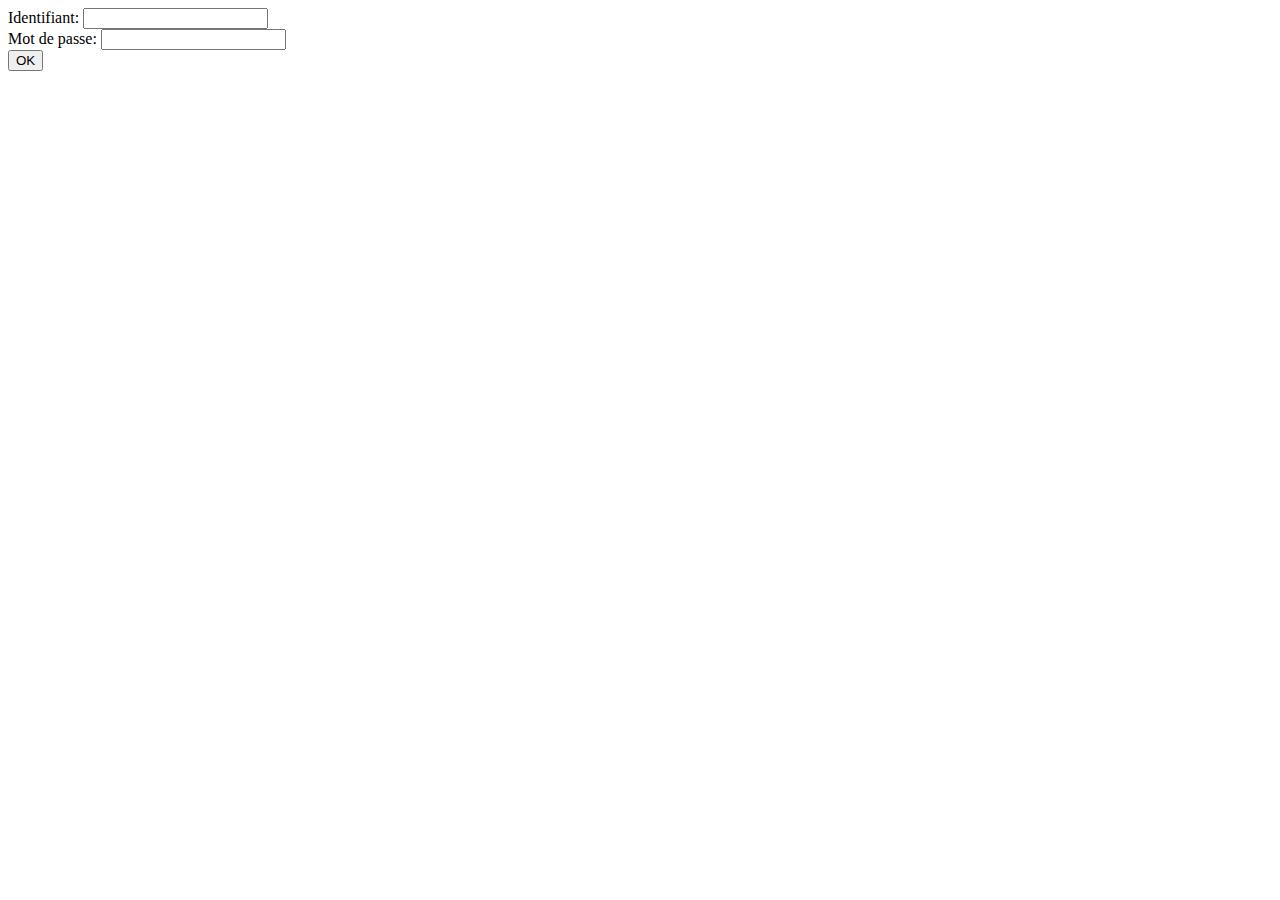
<file: d04-PHP-WEB/ex01/index.html>
<html><body>
    
    <form name="create.php" action="create.php" method="POST">
       Identifiant: <input type = "text" name="login" value="" />
       <br />
       Mot de passe: <input type = "password" name="passwd" value=""/>
       <br />
       <input type = "submit" name="submit" value="OK"/>
    </form>
 </body></html>
</file>
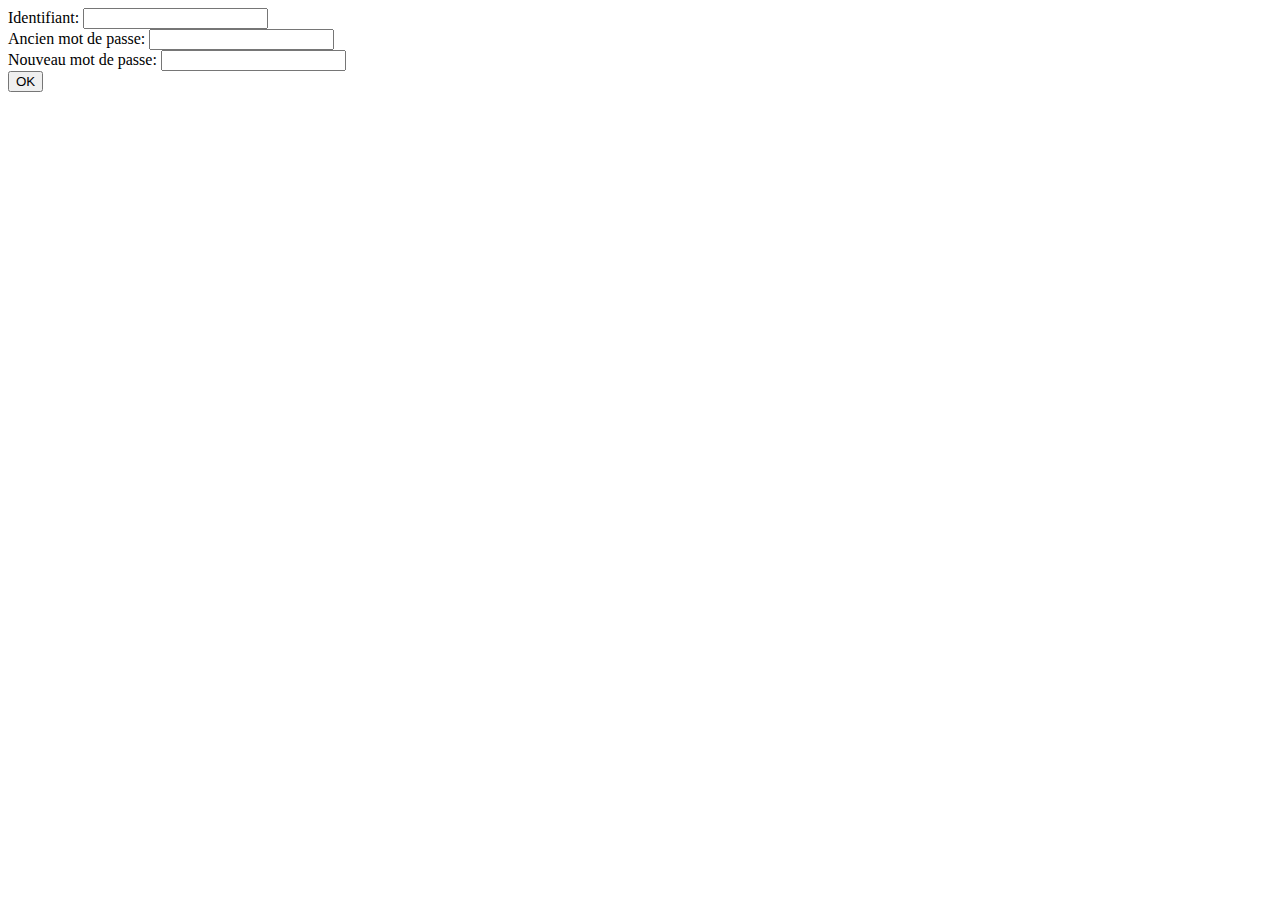
<file: d04-PHP-WEB/ex02/index.html>
<html><body>
    <form name="modif.php" action="modif.php" method="POST">
       Identifiant: <input type="text" name="login" value="" />
       <br />
       Ancien mot de passe: <input type="password" name="oldpw" value=""/>
       <br />
       Nouveau mot de passe: <input type="password" name="newpw" value=""/>
       <br />
       <input type = "submit" name="submit" value="OK"/>
    </form>
 </body></html>
</file>
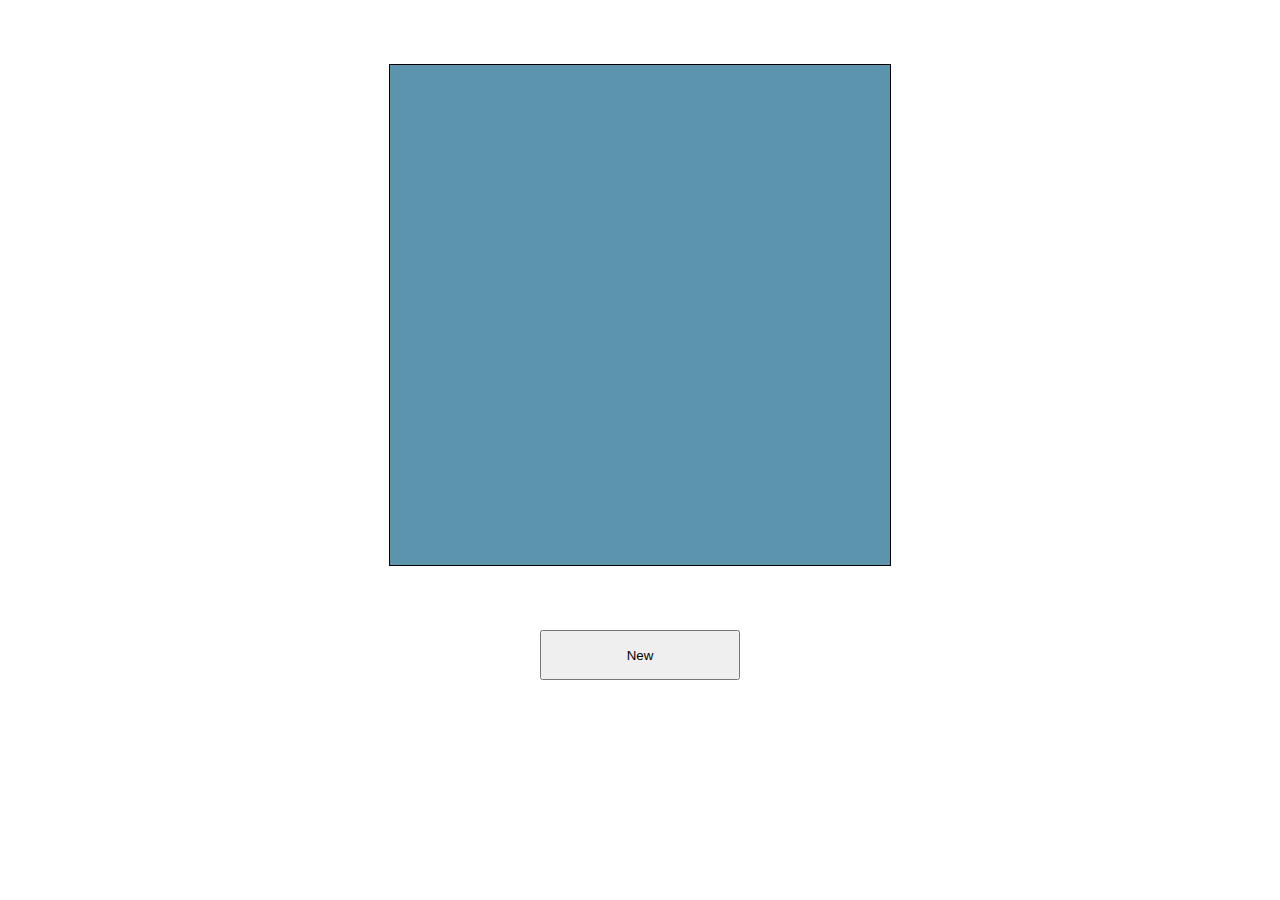
<file: d09-JS/ex02/index.html>
<!DOCTYPE html>
<html lang="en" utf>
<meta charset="UTF-8">
<head>
<script src="todo.js"></script>
<style>
    #ft_list{
        height: 500px;
        border: 1px solid black;
        background-color: rgb(93, 148, 173);
        width: 500px;
        margin: 5vw auto;
    }
    #ft_list div
    {
        margin: 1px 0;
        height: 40px;
        background: rgb(186, 241, 241);
    }
     #new
     {
         height: 50px;
         width: 200px;
         margin: auto;
         display: block;
     }
</style>
</head>
<body onload="getCookies()">
    <div id="ft_list" ></div>
    <button id="new" onclick="newTodo()" name="new">New</button>
</body>
</html>
</file>
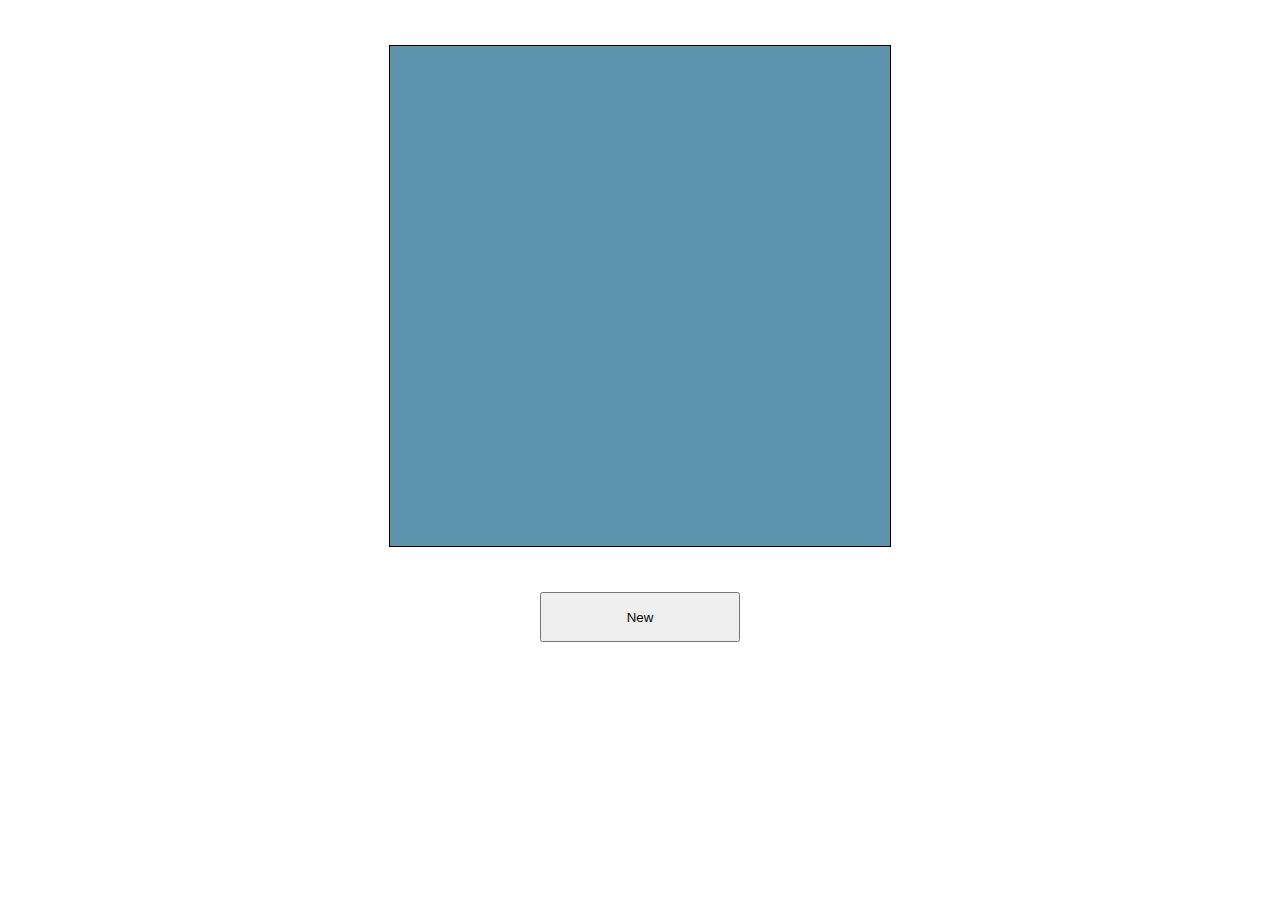
<file: d09-JS/ex03/ex02bis/index.html>
<!DOCTYPE html>
<html lang="en" utf>
<meta charset="UTF-8">
<head>
        <script type="text/javascript" src="https://ajax.googleapis.com/ajax/libs/jquery/2.1.3/jquery.min.js"></script>
<style>
    #ft_list{
        height: 500px;
        border: 1px solid black;
        background-color: rgb(93, 148, 173);
        width: 500px;
        margin: 5vh auto;
    }
    #ft_list div
    {
        margin: 1px 0;
        height: 40px;
        background: rgb(186, 241, 241);
    }
     #new
     {
         height: 50px;
         width: 200px;
         margin: auto;
         display: block;
     }
</style>
</head>
<body onload="">
    <div id="ft_list" ></div>
    <button id="new" name="new">New</button>
    <script src="todo.js"></script>
</body>
</html>
</file>
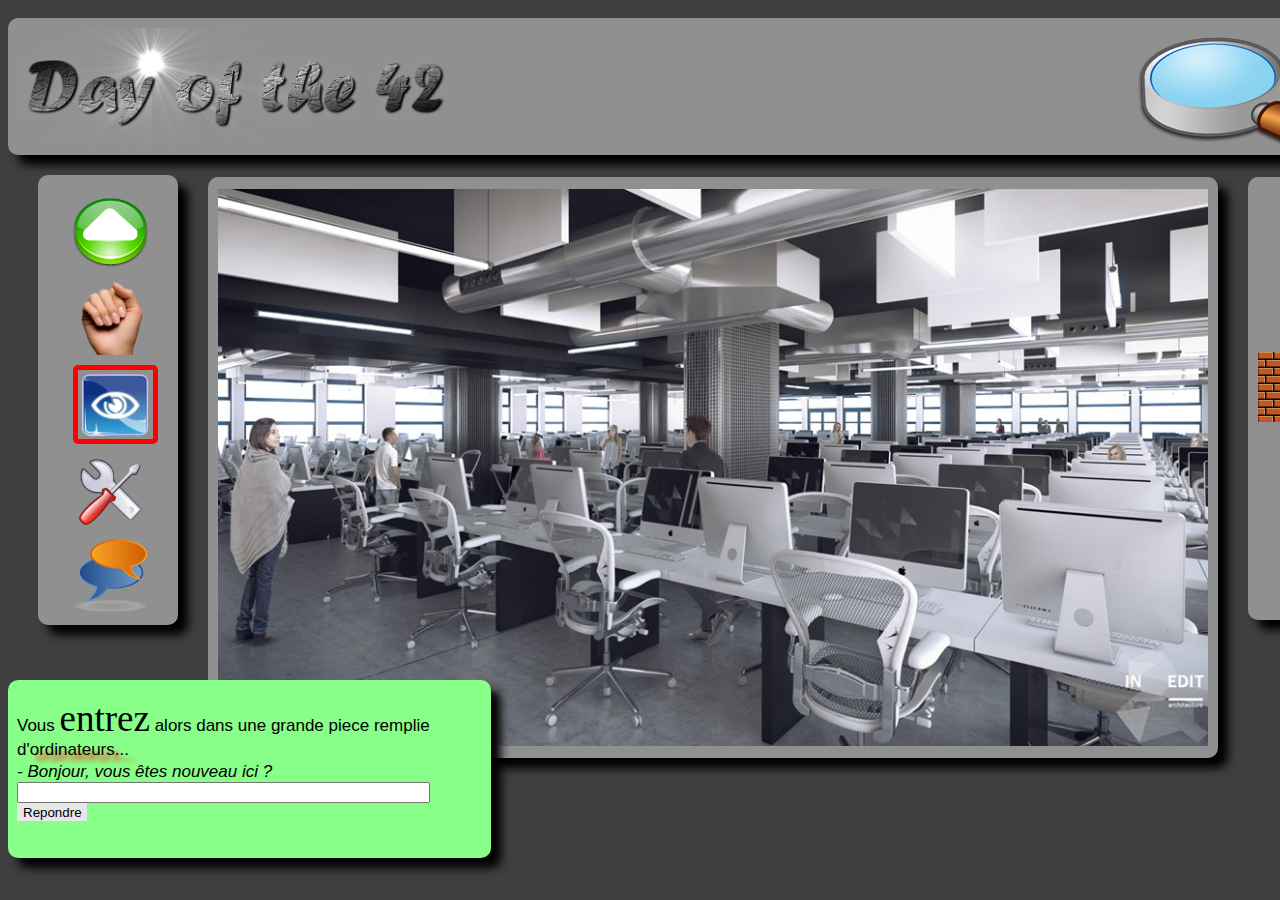
<file: d00-HTML-CSS/ex02/doft.html>
<html>
    <head>
        <meta charset="UTF-8">
        <link rel="stylesheet" href="doft.css">
    </head>
    <body>
        <div class=all>
            <header class="rounded shadow">
                <img src="resources/day_of_the_42.png">
                <div class=Top_right>
                    <img src=resources/loupe.png class="loupe">
                    <a href="https://www.disney.com"><img src=resources/reload.png title="Recommencer au début" width="20" height="20" class="reload"></a>
                    <a href="https://www.relaischateaux.com"><img src=resources/close.gif title="Déconnecter" class="deconnecter"></a>
                </div>
            </header>
            <div class=middle>
                <div class="left_menu rounded shadow">
                    <a href=#><img src=resources/arrow.png title=“Avancer”></a>
                    <a href=#><img src=resources/main.png title=“Prendre”></a>
                    <a href=#><img src=resources/oeil.png title="Regarder" class="oeil"></a>
                    <a href=#><img src=resources/outil.png title=“Utiliser”></a>
                    <a href=#><img src=resources/chat-icon.png title=“Parler”></a>
                </div>
                <div class="middle_menu rounded shadow">
                    <img src="resources/cluster.jpg" class="cluster" title="cluster" usemap="#Map">
                </div>

                <div class="rounded shadow right_menu">
                    <img src=resources/book.png title=“book” class="book">
					<img src=resources/towel.png title=“towel” class="towel">
					<div class="brick" title="brick"></div>
				</div>
			</div>
			<div class="greenbox rounded shadow">
				<p class=firstpar>Vous <span class="bold">entrez</span> alors dans une grande piece remplie d'<span class=textshadow>ordinateurs...</p>
				<p class="italic secondpar">- Bonjour, vous êtes nouveau ici ?</p>
				<form action="">
					<input type="text" id="txt">
					<input type="submit" value="Repondre" id="btn">
				</form>
			</div>
		</div>
		<map name="Map" id="Map">
			<area alt="" title="" href="https://www.apple.com" shape="rect" coords="803,446,1006,325" />
			<area alt="" title="" href="https://www.ikea.com" title="" shape="rect" coords="323,327,475,561" />
		</map>
    </body>
</html>
</file>
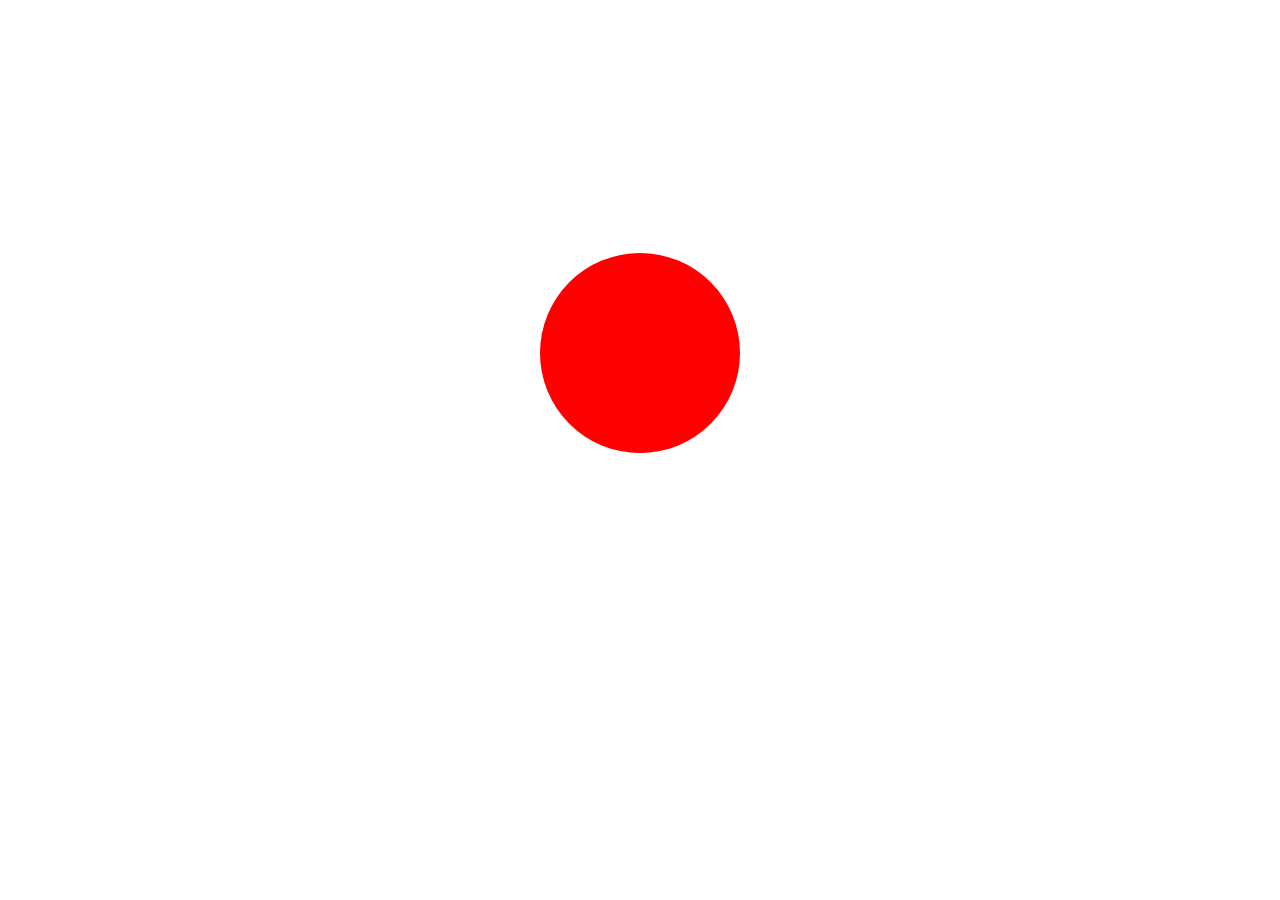
<file: d09-JS/ex00/balloon.html>
<!DOCTYPE html>
<html>
<head>
    <meta charset="utf-8" />
    <title>Balloon</title>
    <style>
        div.ballon_css{
            width: 200px;
            height: 200px;
            background-color: #ff0000;
            border-radius: 50%;
            margin: auto;
            margin-top: 20%;
            transition: all 0.3s ease;
        }
    </style>
</head>
<body>
    <div class="ballon_css" id="ballon_js"></div>
    <script>
        var color = ['#ff0000','#00ff00','#0000ff'];
        var color_index = 0;
        var ballon;
        var size = 200;

        function on_click(){
            size = size + 10;
            if (size > 420) {
                size = 200;
                color_index = 0;
            }
            color_index++;
            if (color_index > 2){
                color_index = 0;
            }
            UpdateBallon();
        }

        function on_leave(){
            size = size - 5;
            if (size < 200)
                size =200;
            color_index--;
            if (color_index < 0)
                color_index = 2; 
            UpdateBallon();
        }

        function UpdateBallon(){
            ballon.style.width = size+'px';
            ballon.style.height = size+'px';
            ballon.style.backgroundColor = color[color_index];
        }

        ballon = document.querySelector("#ballon_js");
        ballon.addEventListener("click", on_click);
        ballon.addEventListener("mouseleave", on_leave);
    </script>
</body>
</html>
</file>
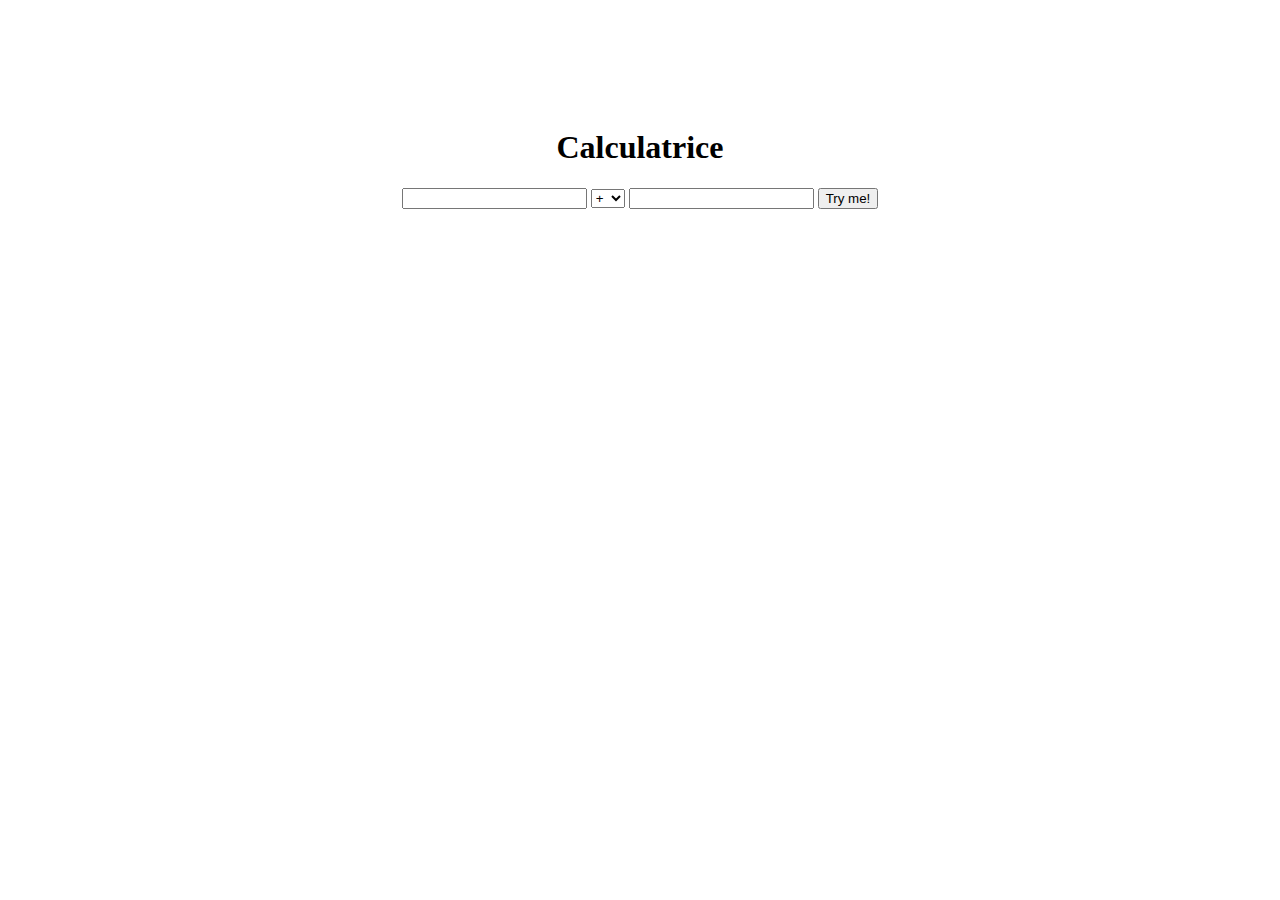
<file: d09-JS/ex01/calc.html>
<!DOCTYPE html>
<html>
<head>
    <meta charset="utf-8" />
    <title>Calculatrice</title>
    <style>
        .calcul{
            text-align: center;
            padding: 100px;
        }
        h1{
            color: rgb(0, 0, 0);
        }
    </style>
</head>
<body>
    <div class="calcul">
        <h1>Calculatrice</h1>
        <div >
            <input type="text" id="nbr1" value="">
            <select id="op">
                <option value="add">+</option>
                <option value="min">-</option>
                <option value="mul">×</option>
                <option value="div">÷</option>
                <option value="mod">%</option>
            </select>
            <input type="text" id="nbr2" value="">
            <button id="calc">Try me!</button>
        </div>
    </div>
    <script>
        var nbr1;
        var nbr2;
        var op;
        var calc;

        function ft_check(nb1, nb2){
            if (nb1 >= 0 && nb2 >= 0)
                return true;
            return false;
        }

        function calculate(){
            var nb1 = Number(nbr1.value);
            var nb2 = Number(nbr2.value);
            if (!ft_check(nb1, nb2)){
                alert('Error :(');
                return ;
            }
            switch (op.value) {
                case ("add"):
                    show(nb1 + nb2);
                    break;
                case ("min"):
                    show(nb1 - nb2);
                    break;
                case ("mul"):
                    show(nb1 * nb2);
                    break;
                case ("div"):
                    if (nb2 == 0)
                        show("It’s over 9000!");
                    else
                        show(nb1 / nb2);
                    break;
                case ("mod"):
                    if (nb2 == 0)
                        show("It’s over 9000!");
                    else
                        show(nb1 % nb2);
                    break;
                default:
                    show("Error :(");
            }
        }

        function show(result)
        {
            alert(result);
            console.log(result);
        }
        function ShowAlert()
        {
            alert('Please, use me...');
        }

        nbr1 = document.getElementById("nbr1");
        nbr2 = document.getElementById("nbr2");
        op = document.getElementById("op");
        calc = document.getElementById("calc");
        calc.addEventListener("click", calculate);
        window.setInterval(ShowAlert, 30000);
    </script>
</body>
</html>
</file>
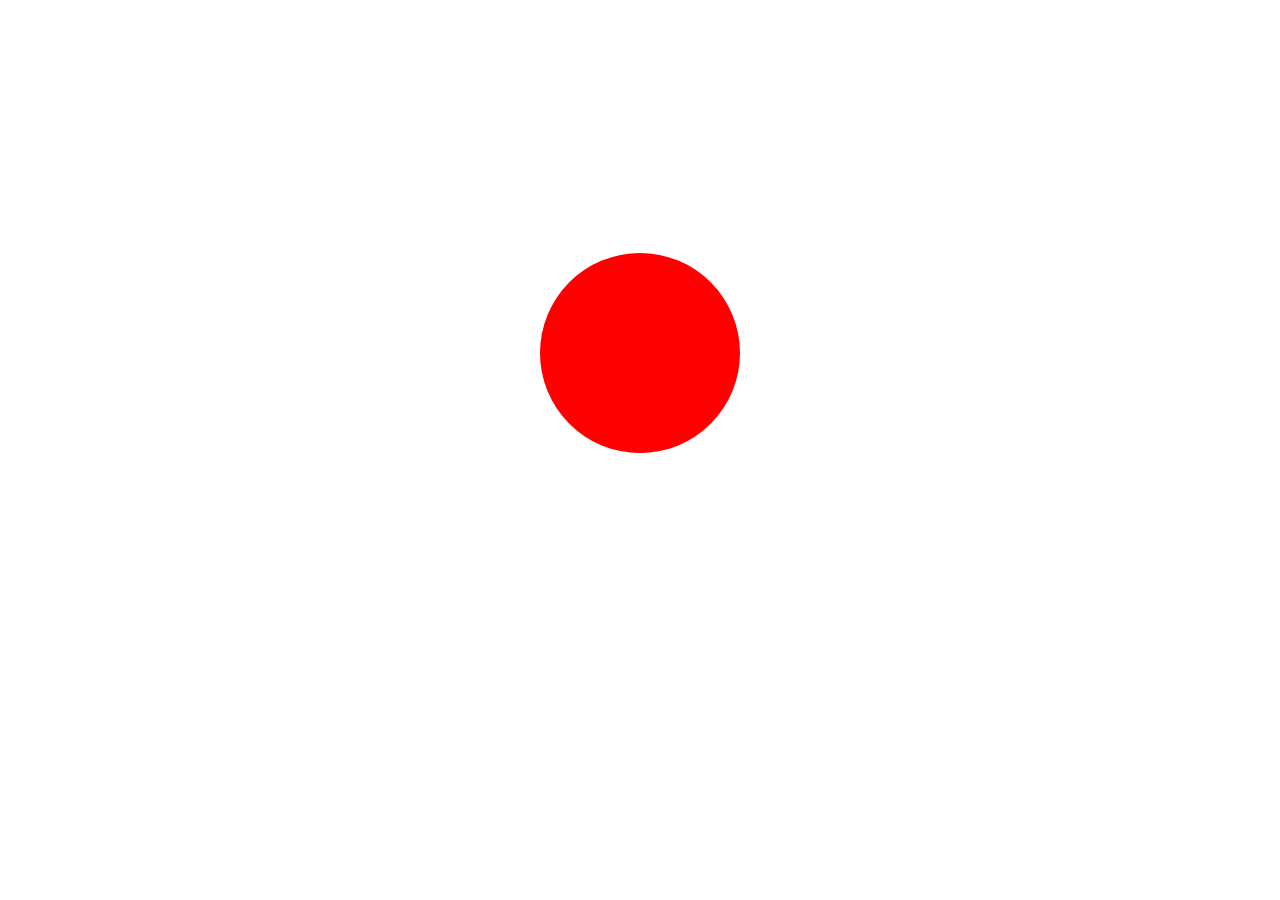
<file: d09-JS/ex03/ex00bis/balloon.html>
<!DOCTYPE html>
<html>
<head>
    <meta charset="utf-8" />
    <script type="text/javascript" src="https://ajax.googleapis.com/ajax/libs/jquery/2.1.3/jquery.min.js"></script>
    <title>Balloon</title>
    <style>
        div.ballon_css{
            width: 200px;
            height: 200px;
            background-color: #ff0000;
            border-radius: 50%;
            margin: auto;
            margin-top: 20%;
            transition: all 0.3s ease;
        }
    </style>
</head>
<body>
    <div class="ballon_css" id="ballon_js"></div>
    <script>
        var color = ['#ff0000','#00ff00','#0000ff'];
        var color_index = 0;
        var ballon;
        var size = 200;

        function on_click(){
            size = size + 10;
            if (size > 420) {
                size = 200;
                color_index = 0;
            }
            color_index++;
            if (color_index > 2){
                color_index = 0;
            }
            UpdateBallon();
        }

        function on_leave(){
            size = size - 5;
            if (size < 200)
                size =200;
            color_index--;
            if (color_index < 0)
                color_index = 2; 
            UpdateBallon();
        }

        function UpdateBallon(){
            ballon.css('width', size+'px');
            ballon.css('height', size+'px');
            ballon.css('backgroundColor', color[color_index]);
        }

        ballon = $("#ballon_js");
        ballon.on("click", on_click);
        ballon.on("mouseleave", on_leave);
    </script>
</body>
</file>
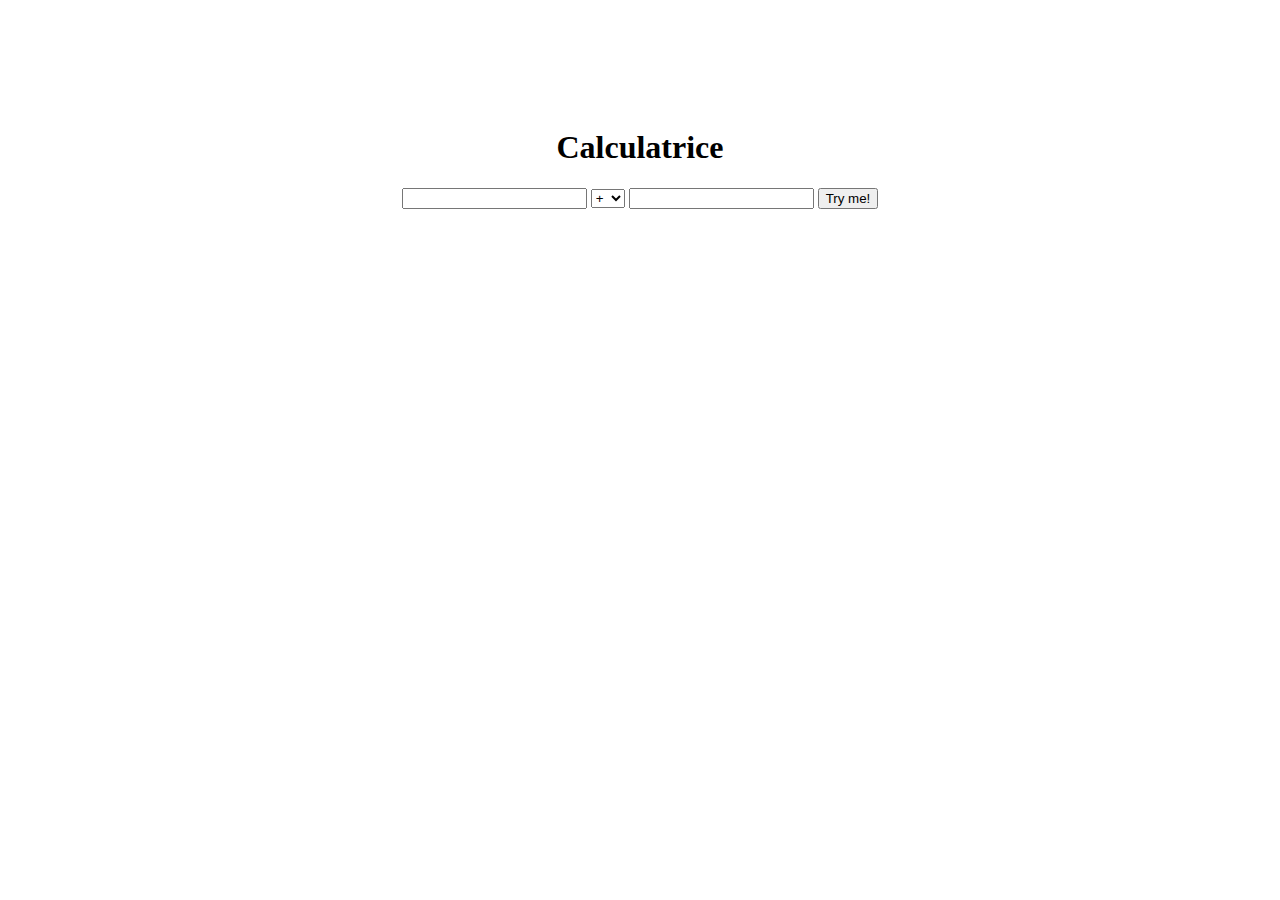
<file: d09-JS/ex03/ex01bis/calc.html>
<!DOCTYPE html>
<html>
<head>
    <meta charset="utf-8" />
    <script type="text/javascript" src="https://ajax.googleapis.com/ajax/libs/jquery/3.1.1/jquery.min.js"></script>
    <title>Calculatrice</title>
    <style>
        .calcul{
            text-align: center;
            padding: 100px;
        }
        h1{
            color: rgb(0, 0, 0);
        }
    </style>
</head>
<body>
    <div class="calcul">
        <h1>Calculatrice</h1>
        <div >
            <input type="text" id="nbr1" value="">
            <select id="op">
                <option value="add">+</option>
                <option value="min">-</option>
                <option value="mul">×</option>
                <option value="div">÷</option>
                <option value="mod">%</option>
            </select>
            <input type="text" id="nbr2" value="">
            <button id="calc">Try me!</button>
        </div>
    </div>
    <script>
        var nbr1;
        var nbr2;
        var op;
        var calc;

        function ft_check(nb1, nb2){
            if (nb1 >= 0 && nb2 >= 0)
                return true;
            return false;
        }

        function calculate(){
            var nb1 = Number(nbr1.val());
            var nb2 = Number(nbr2.val());
            if (!ft_check(nb1, nb2)){
                alert('Error :(');
                return ;
            }
            switch (op.val()) {
                case ("add"):
                    show(nb1 + nb2);
                    break;
                case ("min"):
                    show(nb1 - nb2);
                    break;
                case ("mul"):
                    show(nb1 * nb2);
                    break;
                case ("div"):
                    if (nb2 == 0)
                        show("It’s over 9000!");
                    else
                        show(nb1 / nb2);
                    break;
                case ("mod"):
                    if (nb2 == 0)
                        show("It’s over 9000!");
                    else
                        show(nb1 % nb2);
                    break;
                default:
                    show("Error :(");
            }
        }

        function show(result)
        {
            alert(result);
            console.log(result);
        }
        function ShowAlert()
        {
            alert('Please, use me...');
        }

        nbr1 = $("#nbr1");
        nbr2 = $("#nbr2");
        op = $("#op");
        calc = $("#calc");
        calc.on("click", calculate);
        window.setInterval(ShowAlert, 30000);
    </script>
</body>
</html>
</file>
<file: d00-HTML-CSS/ex02/doft.css>
body {background-color:rgb(63, 63, 63);}

.all{
	padding-top: 10px;
	width: 1400px;
	margin: 0 auto;
}

header{
	background-color: #909090;
	height: 117px;
	padding-top: 10px;
	padding-bottom: 10px;
}
header img{
	margin: 0;
	height: 100%;
}
.rounded {
	border-radius: 10px;
}
.shadow {
	box-shadow: 10px 10px 10px black;
}
.Top_right{
	float: right;
	position: relative;
}
.loupe{
	height: auto;
	margin-top: 2px;
}
.reload{
    float: right;
	height: auto;
    margin-right: 10px;
    width: 18px;
}
.deconnecter{
    bottom: 30px;
    height: auto;
	margin-right: 10px;
	position: absolute;
    right: 0;
    width: 18px;
}
.middle{
	margin-top: 20px;
	padding-left: 30px;
}
.left_menu{
	float: left;
	background-color: #909090;
	width: 105px;
	height: 410px;
	padding-left: 35px;
	padding-bottom: 20px;
	padding-top: 20px;
}
.left_menu img{
	width: 75px;
	margin-bottom: 10px;
}
.oeil{
	border: 5px;
	border-color: red;
	border-style: solid;
	border-radius: 5px;
}
.middle_menu{
	float: left;
	background-color: #909090;
	width: 1010px;
	margin-left: 30px;
	margin-right: 30px;
	padding-top: 24px;
}
.cluster{
	width: 990;
	position: relative;
	left: 10px;
    top: -12px;
}
.right_menu{
	float: left;
	background-color: #909090;
	width: 130px;
	height: 425px;
	padding-bottom: 18px;
	padding-left: 10px;
	text-align: center;
}
.book{
	height: 90px;
	width: 71px;
	position: relative;
	top: 18px;
}

.towel{
	width: 80px;
	margin-top: 20px;
	margin-bottom: 5px;
}
.brick{
	background: repeat url('resources/brick.jpg');
	width: 120px;
	height: 70px;
}
.greenbox{
	background-color: #88FF89;
	position: absolute;
    top: 680px;
    width: 474px;
	height: 178px;
	padding-left: 9px;
}
.bold{
	font-size: 37px;
	font-family: 'Times New Roman', Times, serif;
}
p {
	font-size: 17px;
	font-family: Arial, Helvetica, sans-serif;
}
.italic{
	font-style: italic;
}
.firstpar{
	margin-bottom: -15px;
}
.secondpar{
	margin-bottom: 0px;
}

.textshadow{
	text-shadow: 6px 6px 4px rgb(247, 57, 27);
}

#txt{
	padding-right: 230px;
}

#btn{
	background-color: rgb(231, 231, 231);
	border-color: rgb(80, 80, 80);
	border: inset;
	border-style:none;
	vertical-align: center;
	width: 70px;
	height: 18px;
}
</file>
